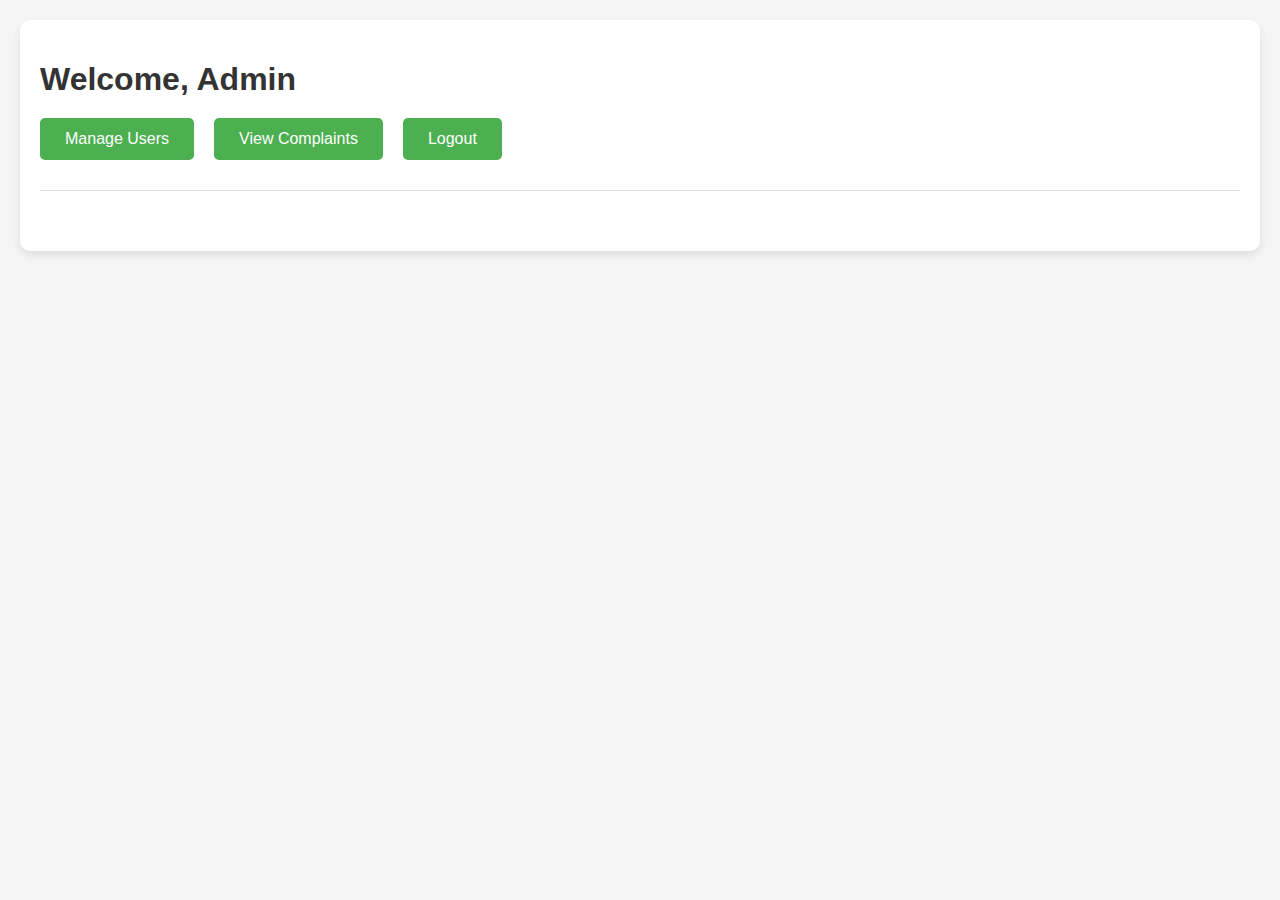
<file: admin.html>
<!DOCTYPE html>
<html lang="en">
<head>
    <meta charset="UTF-8">
    <meta name="viewport" content="width=device-width, initial-scale=1.0">
    <title>Admin Dashboard</title>
    <link rel="stylesheet" href="admin.css">
</head>
<body>
    <div class="admin-container">
        <h1>Welcome, Admin</h1>
        <div class="admin-controls">
            <button onclick="manageUsers()">Manage Users</button>
            <button onclick="viewComplaints()">View Complaints</button>
            <button onclick="logout()">Logout</button>
        </div>
        <div class="admin-content">
            <!-- Dynamic content will be injected here -->
        </div>
    </div>
    

    <script>
        // Function to manage users
        function manageUsers() {
            const users = JSON.parse(localStorage.getItem("users")) || [];
            let userHTML = '<h2>Manage Users</h2><p>Here you can  remove, or update user information.</p>';

            // Displaying the list of users
            userHTML += `
                <div>
                    <h3>Current Users:</h3>
                    <ul id="user-list">
                        ${users.map((user, index) => `
                            <li>
                                ${user.email} <button onclick="deleteUser(${index})">Delete</button>
                            </li>
                        `).join('')}
                    </ul>
                </div>
                
          
            `;
            document.querySelector('.admin-content').innerHTML = userHTML;
        }

        // Function to add a new user
  

         // Function to display complaints
    function viewComplaints() {
        const complaints = JSON.parse(localStorage.getItem('complaints')) || [];
        let complaintsHTML = '<h2>Complaints</h2>';

        if (complaints.length === 0) {
            complaintsHTML += '<p>No complaints have been raised yet.</p>';
        } else {
            complaintsHTML += `
                <table>
                    <tr>
                        <th>Complaint</th>
                        <th>Status</th>
                        <th>Timestamp</th>
                        <th>Action</th>
                    </tr>
                    ${complaints.map((complaint, index) => `
                        <tr>
                            <td>${complaint.text}</td>
                            <td>${complaint.status}</td>
                            <td>${complaint.timestamp}</td>
                            <td>
                                <button onclick="resolveComplaint(${index})">Resolve</button>
                            </td>
                        </tr>
                    `).join('')}
                </table>
            `;
        }

        document.querySelector('.admin-content').innerHTML = complaintsHTML;
    }

    // Function to resolve a complaint
    function resolveComplaint(index) {
        const complaints = JSON.parse(localStorage.getItem('complaints')) || [];
        complaints[index].status = 'Resolved';
        localStorage.setItem('complaints', JSON.stringify(complaints));

        alert('Complaint resolved successfully!');
        viewComplaints(); // Refresh the complaints list
    }
        // Function to delete a user
        function deleteUser(index) {
            const users = JSON.parse(localStorage.getItem("users")) || [];
            users.splice(index, 1); // Remove the user at the given index
            localStorage.setItem("users", JSON.stringify(users));
            alert("User deleted successfully!");
            manageUsers(); // Refresh the user list
        }


        // Logout function
        function logout() {
            sessionStorage.removeItem("role");
            alert("Logged out successfully!");
            window.location.href = "index.html";
        }
    </script>
</body>
</html>
</file>
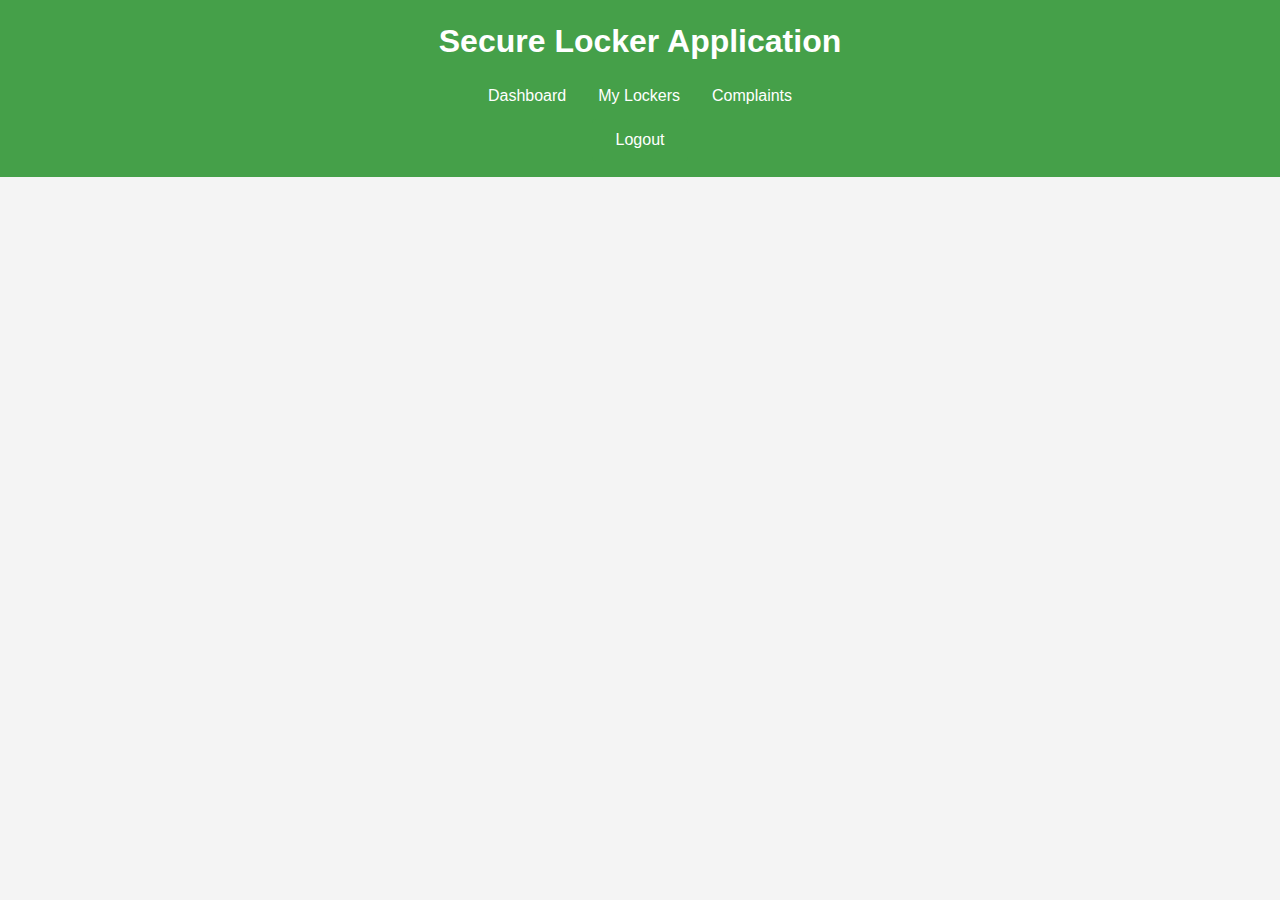
<file: user.html>
<!DOCTYPE html>
<html lang="en">
<head>
   <meta charset="UTF-8">
   <meta name="viewport" content="width=device-width, initial-scale=1.0">
   <title>Secure Locker Application</title>
   <link rel="stylesheet" href="user.css">
</head>
<body>
   <!-- Header -->
   <header>
     <h1>Secure Locker Application</h1>
     <nav>
       <ul>
         <li><a href="#" onclick="navigateTo('dashboard')">Dashboard</a></li>
         <li><a href="#" onclick="navigateTo('myLockers')">My Lockers</a></li>
         <li><a href="#" onclick="navigateTo('complaintsSection')">Complaints</a></li>
       </ul>
     </nav>
     <button onclick="logout()">Logout</button>
   </header>




   <!-- Dashboard Section -->
   <section id="dashboard" class="section hidden">
     <h2>Lockers</h2>
     <div id="lockerList">
       <button onclick="openLocker('Bank')">Bank Locker</button>
       <button onclick="openLocker('Music')">Music Locker</button>
       <button onclick="openLocker('Mail')">Mail Locker</button>
       <button onclick="openLocker('Images')">Images Locker</button>
       <button onclick="openLocker('Videos')">Videos Locker</button>
       <button onclick="openLocker('Documents')">Documents Locker</button>
       <button onclick="openLocker('Password')">Password Locker</button>
     </div>
   </section>

   <!-- Locker Form Section -->
   <section id="lockerFormSection" class="section hidden">
     <h2 id="lockerTitle"></h2>
     <form id="lockerForm" enctype="multipart/form-data">
       <!-- Dynamic form content will be inserted here -->
     </form>

     <button onclick="saveData()">Save</button>
   </section>

   <!-- My Lockers Section -->
   <section id="myLockers" class="section hidden">
     <h2>My Lockers</h2>
     <table id="myLockersTable">
       <tr>
         <th>Locker Type</th>
         <th>Details</th>
       </tr>
     </table>
   </section>


   <section id="complaintsSection" class="section hidden">
    <h2>Raise a Complaint</h2>
    <textarea id="complaintText" placeholder="Write your complaint here..." rows="5"></textarea><br>
    <button onclick="submitComplaint()">Submit Complaint</button>
</section>

<script>
    function navigateTo(section) {
        document.querySelectorAll('.section').forEach(sec => sec.classList.add('hidden'));
        document.getElementById(section).classList.remove('hidden');
    }

    // Function to submit a complaint
    function submitComplaint() {
        const complaintText = document.getElementById('complaintText').value.trim();
        const complaints = JSON.parse(localStorage.getItem('complaints')) || [];

        if (!complaintText) {
            alert('Please enter a complaint.');
            return;
        }

        // Add the new complaint to localStorage
        complaints.push({ text: complaintText, status: 'Pending', timestamp: new Date().toLocaleString() });
        localStorage.setItem('complaints', JSON.stringify(complaints));

        alert('Complaint submitted successfully!');
        document.getElementById('complaintText').value = ''; // Clear the text area
    }
    function logout() {
            sessionStorage.removeItem("role");
            alert("Logged out successfully!");
            window.location.href = "index.html";
        }
</script>


   <script src="script.js"></script>
</body>
</html>
</file>
<file: admin.css>
/* General layout styling */
body {
    font-family: Arial, sans-serif;
    margin: 0;
    padding: 0;
    height: 100vh;
    display: flex;
    justify-content: center;
    align-items: flex-start; /* Align at the top */
    background-color: #f5f5f5;
}

/* Admin container styling */
.admin-container {
    width: 100%;
    max-width: 1200px; /* Increased max-width for more screen utilization */
    margin-top: 20px;
    padding: 20px;
    background-color: #fff;
    border-radius: 10px;
    box-shadow: 0 4px 8px rgba(0, 0, 0, 0.1);
}

/* Admin container title */
.admin-container h1 {
    font-size: 32px;
    color: #333;
    margin-bottom: 20px;
    text-align: left;
}

/* Admin control buttons */
.admin-controls {
    display: flex;
    justify-content: flex-start;
    gap: 20px;
    margin-bottom: 20px;
}

.admin-controls button {
    padding: 12px 25px;
    background-color: #4CAF50;
    color: white;
    border: none;
    border-radius: 5px;
    font-size: 16px;
    cursor: pointer;
    transition: background-color 0.3s ease;
}

.admin-controls button:hover {
    background-color: #45a049;
}

/* Content area for Manage Users section */
.admin-content {
    margin-top: 30px;
    text-align: left;
    padding: 20px;
    font-size: 16px;
    color: #666;
    border-top: 1px solid #ddd;
}

/* Manage Users section styling */
.manage-users-section {
    margin-top: 20px;
}

.manage-users-section h2 {
    font-size: 24px;
    color: #333;
    margin-bottom: 15px;
}

/* Current users list styling */
.current-users {
    list-style-type: none;
    padding: 0;
}

.current-users li {
    margin: 10px 0;
}

.current-users li button {
    margin-left: 10px;
    background-color: #f44336;
    border: none;
    color: white;
    border-radius: 5px;
    cursor: pointer;
    padding: 5px 10px;
}

.current-users li button:hover {
    background-color: #d32f2f;
}

/* Input and button to add new user */
.add-user-container {
    display: flex;
    align-items: center;
    margin-top: 20px;
}

.add-user-container input {
    padding: 10px;
    font-size: 16px;
    width: 80%;
    border: 1px solid #ccc;
    border-radius: 5px;
    margin-right: 10px;
}

.add-user-container button {
    padding: 10px 20px;
    background-color: #4CAF50;
    color: white;
    border: none;
    border-radius: 5px;
    cursor: pointer;
    font-size: 16px;
}

.add-user-container button:hover {
    background-color: #45a049;
}

/* Responsive design */
@media (max-width: 768px) {
    .admin-container {
        padding: 15px;
    }

    .admin-controls {
        flex-direction: column;
    }

    .admin-controls button {
        width: 100%;
        margin: 5px 0;
    }

    .add-user-container input {
        width: 70%;
    }

    .add-user-container button {
        width: 30%;
    }
}
</file>
<file: user.css>
/* General Reset */
body {
    margin: 0;
    font-family: Arial, sans-serif;
    line-height: 1.6;
    background-color: #f4f4f4;
    color: #333;
 }
 
 /* Header */
 header {
    background: #45a049;
    color: white;
    padding: 1rem 0;
    text-align: center;
 }
 
 header h1 {
    margin: 0;
 }
 
 nav ul {
    list-style: none;
    padding: 0;
    margin: 1rem 0 0;
    display: flex;
    justify-content: center;
 }
 
 nav ul li {
    margin: 0 1rem;
 }
 
 nav ul li a {
    color: white;
    text-decoration: none;
    font-size: 1rem;
 }
 
 nav ul li a:hover {
    text-decoration: underline;
 }
 
 /* Sections */
 .section {
    padding: 20px;
    margin: 10px auto;
    max-width: 800px;
    background: white;
    border-radius: 8px;
    box-shadow: 0 2px 5px rgba(0, 0, 0, 0.1);
 }
 
 /* Hidden Elements */
 .hidden {
    display: none;
 }
 
 /* Buttons */
 button {
    padding: 0.75rem 1.5rem;
    background-color: #45a049;
    color: white;
    border: none;
    border-radius: 4px;
    font-size: 1rem;
    cursor: pointer;
    margin-top: 10px;
 }
 
 button:hover {
    background-color: #45a049;
 }
 
 .login-container {
    display: flex;
    justify-content: center;
    align-items: center;
    gap: 50px;
    margin-top: 10px;
  }
  
  .login-box {
    width: 300px;
    padding: 20px;
    border: 1px solid #ccc;
    border-radius: 8px;
    box-shadow: 0 2px 5px rgba(0, 0, 0, 0.1);
    text-align: center;
  }
  
  .login-box h2 {
    margin-bottom: 20px;
    font-size: 24px;
  }
  
  .login-box input {
    width: 100%;
    padding: 10px;
    margin: 10px 0;
    border: 1px solid #ccc;
    border-radius: 4px;
  }
  
  .login-box button {
    width: 100%;
    padding: 10px;
    background-color: #45a049;
    color: white;
    border: none;
    border-radius: 4px;
    cursor: pointer;
  }
  
  .login-box button:hover {
    background-color: #45a049;
  }
  
  /* Styling for the additional links (Sign Up and Forgot Password) */
  .extra-links {
    text-align: center;
    margin-top: 20px;
  }
  
  .extra-links a {
    color: #45a049;
    text-decoration: none;
  }
  
  .extra-links a:hover {
    text-decoration: underline;
  }
  
  /* Styling for making both boxes equal */
  .admin-section, .user-section {
    flex: 1;
  }
</file>
